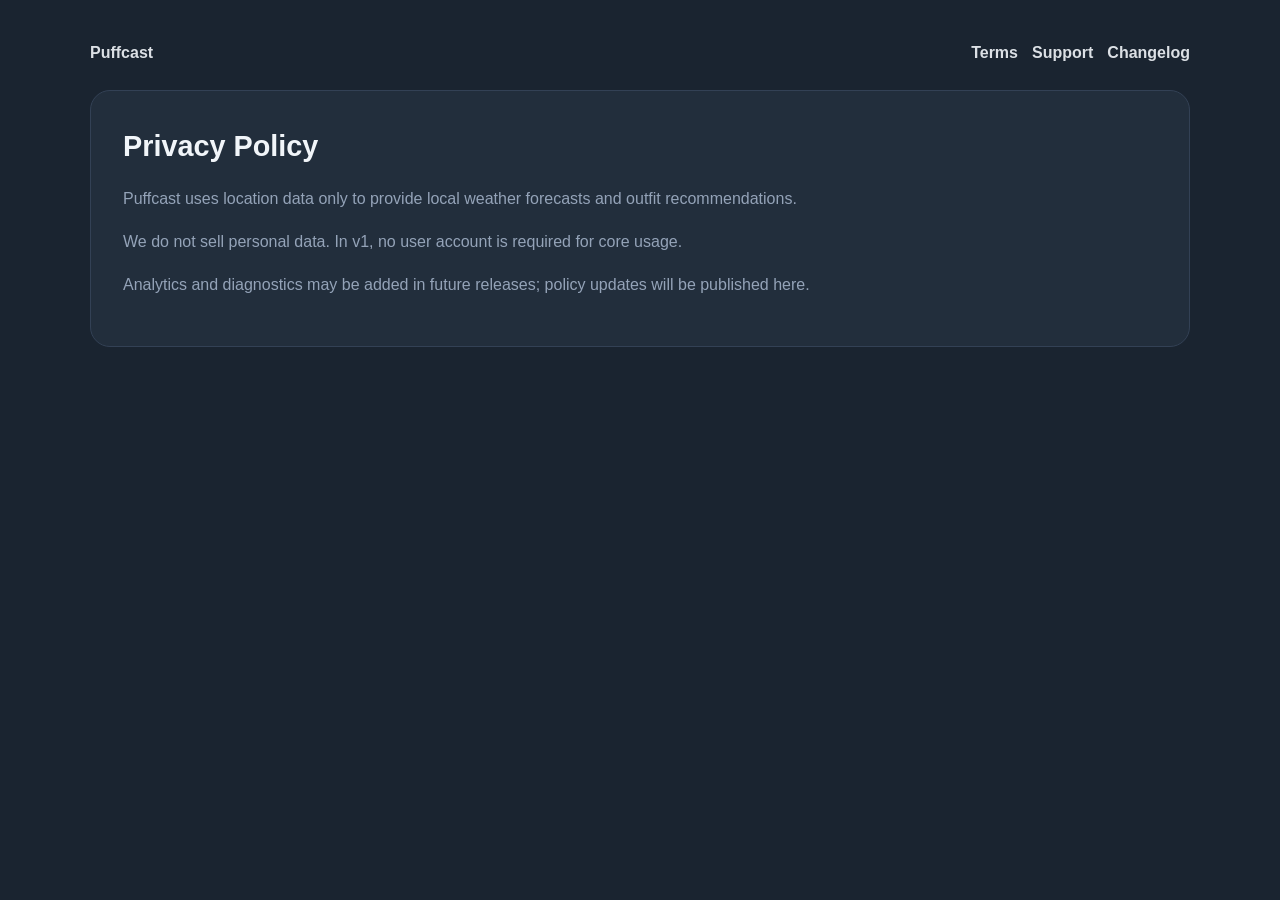
<file: privacy.html>
<!DOCTYPE html>
<html lang="en">
<head>
    <meta charset="UTF-8">
    <meta name="viewport" content="width=device-width, initial-scale=1.0">
    <link rel="icon" type="image/png" href="assets/favicon-32.png">
    <link rel="stylesheet" href="./styles.css">
    <title>Privacy | Puffcast</title>
</head>
<body>
    <div class="container page">
        <nav class="nav">
            <a href="./index.html">Puffcast</a>
            <div class="nav-links">
                <a href="./terms.html">Terms</a>
                <a href="./support.html">Support</a>
                <a href="./changelog.html">Changelog</a>
            </div>
        </nav>
        <div class="card">
            <h1>Privacy Policy</h1>
            <p>Puffcast uses location data only to provide local weather forecasts and outfit recommendations.</p>
            <p>We do not sell personal data. In v1, no user account is required for core usage.</p>
            <p>Analytics and diagnostics may be added in future releases; policy updates will be published here.</p>
        </div>
    </div>
</body>
</html>
</file>
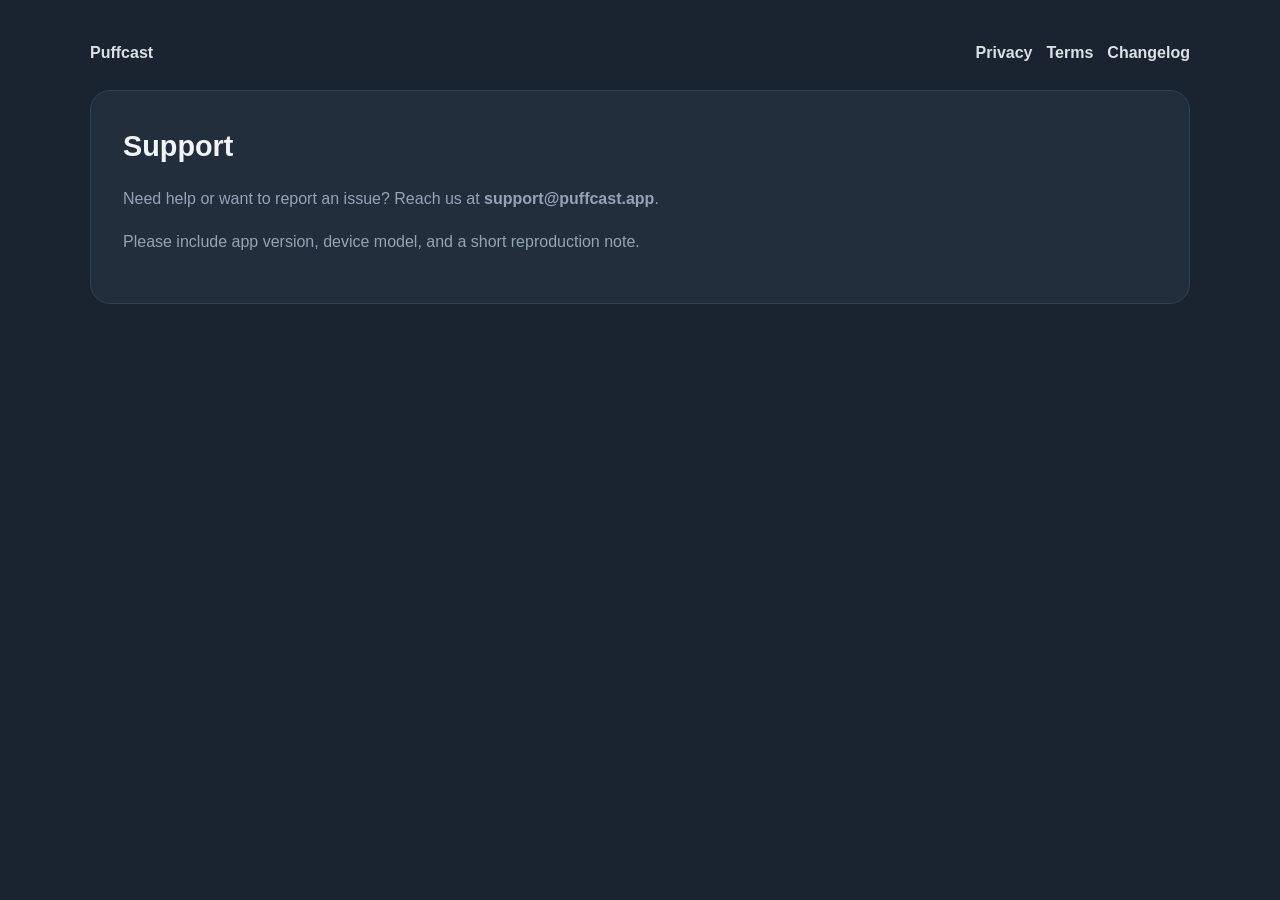
<file: support.html>
<!DOCTYPE html>
<html lang="en">
<head>
    <meta charset="UTF-8">
    <meta name="viewport" content="width=device-width, initial-scale=1.0">
    <link rel="icon" type="image/png" href="assets/favicon-32.png">
    <link rel="stylesheet" href="./styles.css">
    <title>Support | Puffcast</title>
</head>
<body>
    <div class="container page">
        <nav class="nav">
            <a href="./index.html">Puffcast</a>
            <div class="nav-links">
                <a href="./privacy.html">Privacy</a>
                <a href="./terms.html">Terms</a>
                <a href="./changelog.html">Changelog</a>
            </div>
        </nav>
        <div class="card">
            <h1>Support</h1>
            <p>Need help or want to report an issue? Reach us at <strong>support@puffcast.app</strong>.</p>
            <p>Please include app version, device model, and a short reproduction note.</p>
        </div>
    </div>
</body>
</html>
</file>
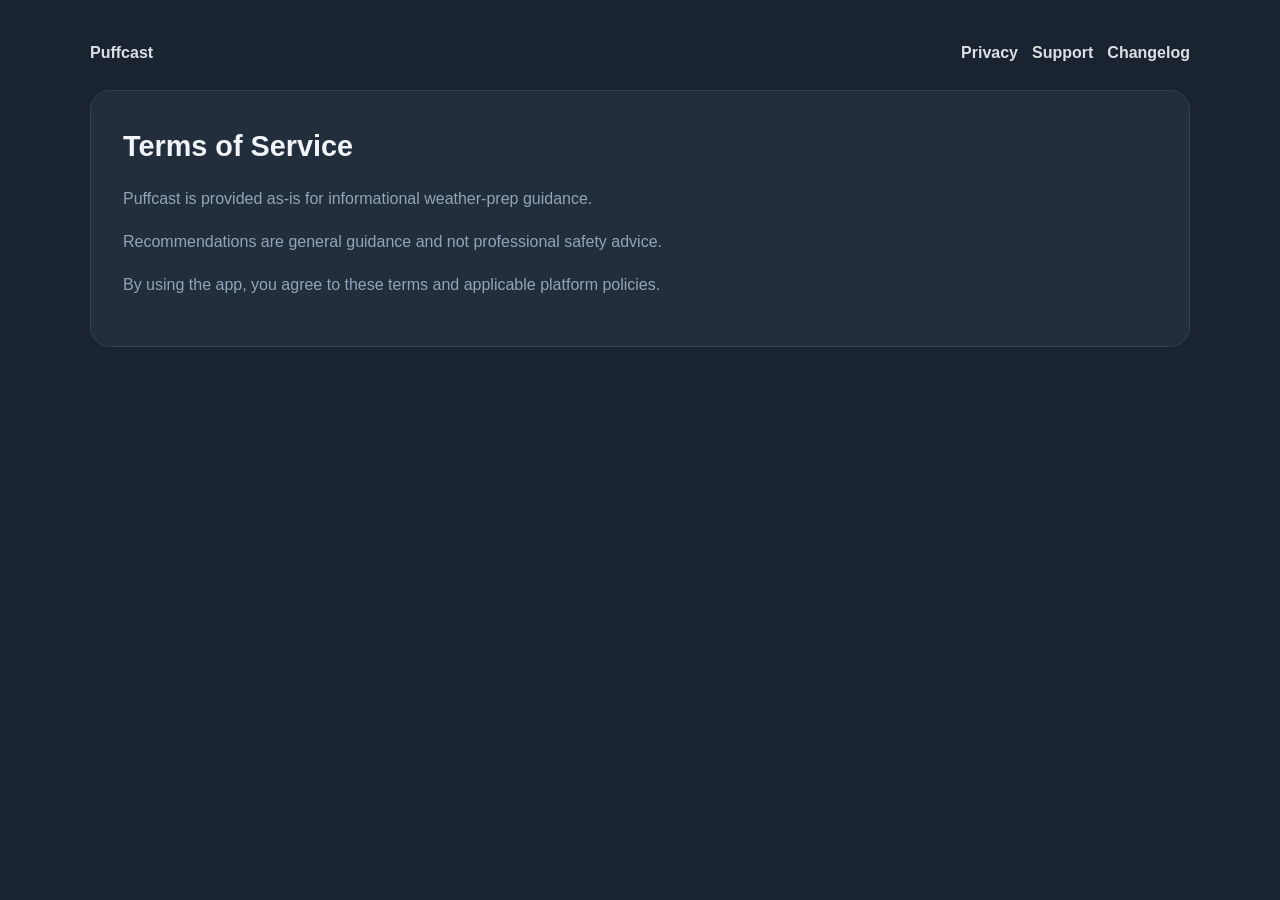
<file: terms.html>
<!DOCTYPE html>
<html lang="en">
<head>
    <meta charset="UTF-8">
    <meta name="viewport" content="width=device-width, initial-scale=1.0">
    <link rel="icon" type="image/png" href="assets/favicon-32.png">
    <link rel="stylesheet" href="./styles.css">
    <title>Terms | Puffcast</title>
</head>
<body>
    <div class="container page">
        <nav class="nav">
            <a href="./index.html">Puffcast</a>
            <div class="nav-links">
                <a href="./privacy.html">Privacy</a>
                <a href="./support.html">Support</a>
                <a href="./changelog.html">Changelog</a>
            </div>
        </nav>
        <div class="card">
            <h1>Terms of Service</h1>
            <p>Puffcast is provided as-is for informational weather-prep guidance.</p>
            <p>Recommendations are general guidance and not professional safety advice.</p>
            <p>By using the app, you agree to these terms and applicable platform policies.</p>
        </div>
    </div>
</body>
</html>
</file>
<file: styles.css>
:root {
    --bg-base: #1a2430;
    --bg-surface: #222e3c;
    --border-color: #334155;
    --primary: #67c3d3;
    --primary-light: #8dd8e4;
    --gold: #f6c31f;
    --purple: #8b5cf6;
    --pink: #ec4899;
    --text-primary: #f1f5f9;
    --text-secondary: #94a3b8;
    --text-muted: #64748b;
    --success: #10b981;
}

* {
    box-sizing: border-box;
}

body {
    font-family: -apple-system, BlinkMacSystemFont, 'Segoe UI', Roboto, Helvetica, Arial, sans-serif;
    margin: 0;
    padding: 0;
    line-height: 1.6;
    color: var(--text-primary);
    background-color: var(--bg-base);
}

.container {
    max-width: 1100px;
    margin: 0 auto;
    padding: 0 20px;
    text-align: center;
}

/* Hero Section */
.hero {
    background: var(--bg-base);
    padding: 40px 0 60px;
    position: relative;
    overflow: hidden;
}

.hero::before {
    content: '';
    position: absolute;
    top: -20%;
    left: 50%;
    transform: translateX(-50%);
    width: 1000px;
    height: 1000px;
    background: radial-gradient(ellipse, rgba(103, 195, 211, 0.08) 0%, rgba(246, 195, 31, 0.04) 35%, transparent 65%);
    pointer-events: none;
    z-index: 0;
}

.hero-container {
    display: flex;
    flex-direction: column;
    align-items: center;
    justify-content: center;
    gap: 30px;
    text-align: center;
    position: relative;
    z-index: 1;
}

.hero-content {
    width: 100%;
    max-width: 800px;
    display: flex;
    flex-direction: column;
    align-items: center;
}

.logo {
    display: flex;
    align-items: center;
    justify-content: center;
    gap: 12px;
    margin-bottom: 10px;
}

.logo img {
    border-radius: 18px;
    border: 1px solid rgba(255, 255, 255, 0.1);
}

.logo h1 {
    font-size: 2.5rem;
    margin: 0;
    color: var(--text-primary);
    letter-spacing: -0.5px;
}

.hero-kicker {
    font-size: 0.78rem;
    font-weight: 800;
    letter-spacing: 1.6px;
    text-transform: uppercase;
    color: var(--primary-light);
    margin: 0 0 8px 0;
}

.tagline {
    font-size: 1.5rem;
    font-weight: 700;
    margin-top: 10px;
    margin-bottom: 8px;
    background: linear-gradient(135deg, var(--primary), var(--gold), var(--primary-light));
    -webkit-background-clip: text;
    -webkit-text-fill-color: transparent;
    background-clip: text;
}

.sub-tagline {
    font-size: 1rem;
    color: var(--text-secondary);
    max-width: 580px;
    margin: 0 auto;
}

/* Hero Visual - Screenshot Carousel */
.hero-visual-row {
    position: relative;
    width: 100%;
    max-width: 860px;
    height: 620px;
    margin: 20px auto 0;
}

.hero-visual-row::before {
    content: '';
    position: absolute;
    top: 50%;
    left: 50%;
    transform: translate(-50%, -50%);
    width: 110%;
    height: 70%;
    background: radial-gradient(ellipse, rgba(103, 195, 211, 0.06) 0%, rgba(246, 195, 31, 0.03) 40%, transparent 70%);
    pointer-events: none;
    z-index: 0;
}

.phone-frame {
    position: absolute;
    bottom: 0;
    opacity: 0;
    transition: opacity 0.8s ease-in-out;
    aspect-ratio: 1284 / 2778;
    pointer-events: none;
    background: #000;
    padding: 6px;
    border-radius: 40px;
    box-shadow:
        0 20px 60px rgba(0, 0, 0, 0.5),
        0 0 0 1px rgba(255, 255, 255, 0.08);
    z-index: 1;
}

.phone-frame img {
    display: block;
    width: 100%;
    height: 100%;
    object-fit: cover;
    border-radius: 34px;
}

.phone-frame.visible {
    opacity: 1;
    pointer-events: auto;
}

.phone-frame[data-slot="left"] {
    width: 240px;
    left: 30px;
}

.phone-frame[data-slot="center"] {
    width: 280px;
    left: 50%;
    transform: translateX(-50%);
    z-index: 2;
    box-shadow:
        0 25px 80px rgba(0, 0, 0, 0.6),
        0 0 0 1px rgba(255, 255, 255, 0.1),
        0 0 60px rgba(103, 195, 211, 0.08);
}

.phone-frame[data-slot="right"] {
    width: 240px;
    right: 30px;
}

.carousel-captions {
    width: 100%;
    max-width: 860px;
    position: relative;
    min-height: 1.6em;
}

.carousel-captions-row {
    display: grid;
    grid-template-columns: 270px 280px 270px;
    justify-content: center;
    gap: 0;
    max-width: 860px;
    width: 100%;
    padding: 0 30px;
    opacity: 0;
    transition: opacity 0.4s ease;
    position: absolute;
    top: 0;
    left: 0;
}

.carousel-captions-row.visible {
    opacity: 1;
    position: relative;
}

.carousel-captions-row span {
    font-size: 0.85rem;
    color: var(--text-secondary);
    text-align: center;
}

.carousel-caption-mobile {
    font-size: 0.95rem;
    color: var(--text-secondary);
    margin: 18px 0 0 0;
    transition: opacity 0.4s ease;
    min-height: 1.6em;
    display: none;
}

.carousel-dots {
    display: flex;
    justify-content: center;
    gap: 8px;
    margin-top: 16px;
}

.carousel-dot {
    width: 8px;
    height: 8px;
    border-radius: 50%;
    background-color: #475569;
    border: none;
    padding: 0;
    cursor: pointer;
    transition: background-color 0.3s, transform 0.3s;
}

.carousel-dot.active {
    background-color: var(--primary-light);
    transform: scale(1.25);
}

/* Buttons */
.cta-buttons {
    display: flex;
    gap: 16px;
    margin-top: 24px;
    flex-wrap: wrap;
    justify-content: center;
}

.btn {
    display: inline-flex;
    align-items: center;
    justify-content: center;
    padding: 14px 28px;
    border-radius: 12px;
    text-decoration: none;
    font-weight: 700;
    transition: all 0.3s ease;
    font-size: 1rem;
}

.btn-primary {
    background-color: var(--text-primary);
    color: var(--bg-base);
    box-shadow: 0 0 20px rgba(103, 195, 211, 0.15), 0 4px 12px rgba(0, 0, 0, 0.2);
}

.btn-primary:hover {
    transform: translateY(-2px);
    box-shadow: 0 0 30px rgba(103, 195, 211, 0.25), 0 6px 20px rgba(0, 0, 0, 0.3);
}

.btn-secondary {
    background-color: var(--border-color);
    color: var(--text-secondary);
    border: 1px solid #475569;
}

.btn-secondary:hover {
    background-color: #3B4963;
    border-color: var(--text-muted);
    transform: translateY(-2px);
}

.btn.disabled {
    opacity: 0.5;
    cursor: not-allowed;
    background-color: var(--bg-surface);
    color: var(--text-muted);
    box-shadow: none;
    transform: none !important;
    border: 1px solid var(--border-color);
}

/* Section shared */
.section-divider {
    height: 1px;
    background: linear-gradient(90deg, transparent, rgba(51, 65, 85, 0.4) 30%, rgba(51, 65, 85, 0.4) 70%, transparent);
    border: none;
    margin: 0;
}

.section-intro {
    max-width: 760px;
    margin: 0 auto 28px;
    padding: 0 20px;
}

.section-kicker {
    font-size: 0.78rem;
    font-weight: 800;
    letter-spacing: 1.6px;
    text-transform: uppercase;
    color: var(--primary-light);
    margin: 0 0 8px 0;
}

.section-title {
    font-size: 2rem;
    line-height: 1.1;
    letter-spacing: -0.8px;
    margin: 0;
    color: var(--text-primary);
}

.section-subtitle {
    font-size: 1rem;
    color: var(--text-secondary);
    max-width: 660px;
    margin: 12px auto 0;
}

/* Features */
.features-section {
    background: var(--bg-base);
    padding: 56px 0;
}

.features {
    display: grid;
    grid-template-columns: repeat(3, 1fr);
    gap: 20px;
    padding: 0 20px;
}

.feature-card {
    background: var(--bg-surface);
    padding: 24px 20px;
    border-radius: 16px;
    border: 1px solid var(--border-color);
    display: flex;
    flex-direction: column;
    align-items: center;
    text-align: center;
    transition: all 0.3s ease;
}

.feature-card:hover {
    transform: translateY(-4px);
    border-color: #475569;
}

.feature-card[data-glow="teal"]:hover {
    box-shadow: 0 0 40px rgba(103, 195, 211, 0.35), 0 0 80px rgba(103, 195, 211, 0.12), 0 8px 24px rgba(0, 0, 0, 0.3);
}
.feature-card[data-glow="gold"]:hover {
    box-shadow: 0 0 40px rgba(246, 195, 31, 0.35), 0 0 80px rgba(246, 195, 31, 0.12), 0 8px 24px rgba(0, 0, 0, 0.3);
}
.feature-card[data-glow="green"]:hover {
    box-shadow: 0 0 40px rgba(16, 185, 129, 0.35), 0 0 80px rgba(16, 185, 129, 0.12), 0 8px 24px rgba(0, 0, 0, 0.3);
}
.feature-card[data-glow="purple"]:hover {
    box-shadow: 0 0 40px rgba(139, 92, 246, 0.35), 0 0 80px rgba(139, 92, 246, 0.12), 0 8px 24px rgba(0, 0, 0, 0.3);
}
.feature-card[data-glow="pink"]:hover {
    box-shadow: 0 0 40px rgba(236, 72, 153, 0.35), 0 0 80px rgba(236, 72, 153, 0.12), 0 8px 24px rgba(0, 0, 0, 0.3);
}
.feature-card[data-glow="blue"]:hover {
    box-shadow: 0 0 40px rgba(56, 189, 248, 0.35), 0 0 80px rgba(56, 189, 248, 0.12), 0 8px 24px rgba(0, 0, 0, 0.3);
}

.feature-icon {
    width: 56px;
    height: 56px;
    border-radius: 50%;
    display: flex;
    align-items: center;
    justify-content: center;
    margin-bottom: 14px;
    font-size: 28px;
}

.feature-card h2 {
    font-size: 1.1rem;
    color: var(--text-primary);
    margin: 0 0 8px 0;
}

.feature-card p {
    font-size: 0.9rem;
    color: var(--text-secondary);
    margin: 0;
    line-height: 1.5;
}

/* How it works */
.workflow-section {
    padding: 56px 0;
}

.workflow-steps {
    display: grid;
    grid-template-columns: repeat(3, 1fr);
    gap: 16px;
    padding: 0 20px;
    max-width: 960px;
    margin: 0 auto;
}

.workflow-step {
    text-align: center;
    padding: 20px 12px;
    position: relative;
}

.workflow-number {
    width: 36px;
    height: 36px;
    border-radius: 50%;
    background: rgba(103, 195, 211, 0.12);
    border: 1px solid rgba(103, 195, 211, 0.25);
    color: var(--primary-light);
    font-weight: 800;
    font-size: 0.9rem;
    display: inline-flex;
    align-items: center;
    justify-content: center;
    margin-bottom: 12px;
}

.workflow-step h3 {
    font-size: 1rem;
    color: var(--text-primary);
    margin: 0 0 6px 0;
}

.workflow-step p {
    font-size: 0.85rem;
    color: var(--text-secondary);
    margin: 0;
    line-height: 1.45;
}

/* Footer */
.footer {
    padding: 30px 0;
    border-top: 1px solid var(--border-color);
}

.footer-links {
    margin: 0 0 8px 0;
    font-size: 0.9rem;
}

.footer-links a {
    color: var(--text-secondary);
    text-decoration: none;
    transition: color 0.2s;
}

.footer-links a:hover {
    color: var(--primary-light);
}

.footer-links .dot {
    color: var(--text-muted);
    margin: 0 12px;
}

.footer-copyright {
    margin: 0;
    font-size: 0.8rem;
    color: var(--text-muted);
}

/* Sub-pages (privacy, terms, support, changelog) */
.page {
    padding: 40px 0;
}

.page .nav {
    display: flex;
    justify-content: space-between;
    align-items: center;
    padding: 0 0 24px;
}

.page .nav a {
    color: var(--text-primary);
    text-decoration: none;
    font-weight: 600;
    opacity: 0.9;
}

.page .nav-links {
    display: flex;
    gap: 14px;
}

.page .card {
    background: var(--bg-surface);
    border: 1px solid var(--border-color);
    border-radius: 20px;
    padding: 32px;
    text-align: left;
}

.page .card h1 {
    margin: 0 0 16px;
    font-size: 1.8rem;
}

.page .card p,
.page .card li {
    color: var(--text-secondary);
    line-height: 1.7;
}

.page .card ul {
    padding-left: 20px;
}

/* Responsive */
@media (max-width: 900px) {
    .hero {
        padding-top: 20px;
        padding-bottom: 30px;
    }

    .hero::before {
        width: 500px;
        height: 500px;
    }

    .hero-container {
        gap: 15px;
    }

    .logo {
        margin-bottom: 5px;
    }

    .logo h1 {
        font-size: 1.8rem;
    }

    .tagline {
        font-size: 1.1rem;
        margin-top: 0;
        margin-bottom: 5px;
        padding: 0 10px;
    }

    .sub-tagline {
        font-size: 0.9rem;
    }

    .features {
        grid-template-columns: repeat(2, 1fr);
        gap: 16px;
    }

    .workflow-steps {
        grid-template-columns: repeat(2, 1fr);
        gap: 12px;
    }

    .section-title {
        font-size: 1.55rem;
    }

    .section-subtitle {
        font-size: 0.95rem;
    }

    .feature-card:hover {
        transform: translateY(-2px);
    }
    .feature-card[data-glow="teal"]:hover,
    .feature-card[data-glow="gold"]:hover,
    .feature-card[data-glow="green"]:hover,
    .feature-card[data-glow="purple"]:hover,
    .feature-card[data-glow="pink"]:hover,
    .feature-card[data-glow="blue"]:hover {
        box-shadow: 0 0 25px rgba(103, 195, 211, 0.2), 0 4px 12px rgba(0, 0, 0, 0.2);
    }

    .hero-visual-row {
        max-width: 260px;
        height: 575px;
        margin: 10px auto 0;
    }

    .hero-visual-row::before {
        display: none;
    }

    .phone-frame,
    .phone-frame[data-slot="left"],
    .phone-frame[data-slot="center"],
    .phone-frame[data-slot="right"] {
        width: 100% !important;
        left: 0 !important;
        right: auto !important;
        transform: none !important;
        z-index: auto !important;
        padding: 5px !important;
        border-radius: 36px !important;
        box-shadow: 0 15px 40px rgba(0, 0, 0, 0.5), 0 0 0 1px rgba(255, 255, 255, 0.08) !important;
    }

    .phone-frame img {
        border-radius: 31px !important;
    }

    .carousel-captions {
        display: none;
    }

    .carousel-caption-mobile {
        display: block;
    }
}

@media (max-width: 600px) {
    .features {
        grid-template-columns: 1fr;
    }

    .workflow-steps {
        grid-template-columns: 1fr;
    }

    .page .nav-links {
        gap: 10px;
        font-size: 13px;
    }
}
</file>
